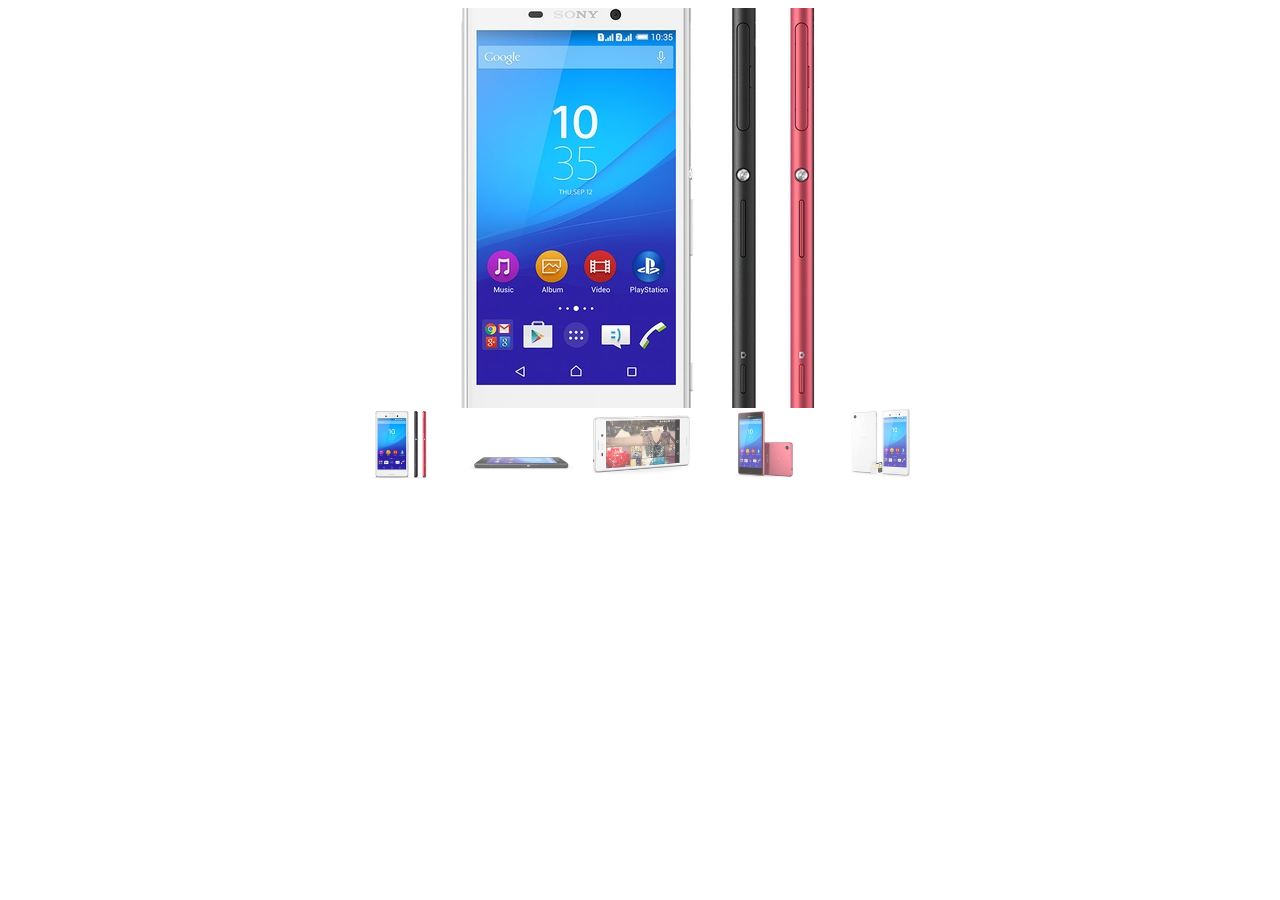
<file: details/slider.html>
<!DOCTYPE html>
<html>
<head>
    <meta http-equiv="content-type" content="text/html;charset=utf-8"/>
    <title>Amazing Slider</title>
    
    <!-- Insert to your webpage before the </head> -->
    <script src="sliderengine/jquery.js"></script>
    <script src="sliderengine/amazingslider.js"></script>
    <link rel="stylesheet" type="text/css" href="sliderengine/amazingslider-1.css">
    <script src="sliderengine/initslider-1.js"></script>
    <!-- End of head section HTML codes -->
    
</head>
<body>
    
    <!-- Insert to your webpage where you want to display the slider -->
    <div id="amazingslider-wrapper-1" style="display:block;position:relative;max-width:900px;margin:0px auto 88px;">
        <div id="amazingslider-1" style="display:block;position:relative;margin:0 auto;">
            <ul class="amazingslider-slides" style="display:none;">
                <li><img src="images/xperia-m4-aqua-dual-gallery-01.jpg" alt="xperia-m4-aqua-dual-gallery-01" />
                </li>
                <li><img src="images/xperia-m4-aqua-dual-gallery-02.jpg" alt="xperia-m4-aqua-dual-gallery-02" />
                </li>
                <li><img src="images/xperia-m4-aqua-dual-gallery-03.jpg" alt="xperia-m4-aqua-dual-gallery-03" />
                </li>
                <li><img src="images/xperia-m4-aqua-dual-gallery-04.jpg" alt="xperia-m4-aqua-dual-gallery-04" />
                </li>
                <li><img src="images/xperia-m4-aqua-dual-gallery-05.jpg" alt="xperia-m4-aqua-dual-gallery-05" />
                </li>
            </ul>
            <ul class="amazingslider-thumbnails" style="display:none;">
                <li><img src="images/xperia-m4-aqua-dual-gallery-01-tn.jpg" alt="xperia-m4-aqua-dual-gallery-01" /></li>
                <li><img src="images/xperia-m4-aqua-dual-gallery-02-tn.jpg" alt="xperia-m4-aqua-dual-gallery-02" /></li>
                <li><img src="images/xperia-m4-aqua-dual-gallery-03-tn.jpg" alt="xperia-m4-aqua-dual-gallery-03" /></li>
                <li><img src="images/xperia-m4-aqua-dual-gallery-04-tn.jpg" alt="xperia-m4-aqua-dual-gallery-04" /></li>
                <li><img src="images/xperia-m4-aqua-dual-gallery-05-tn.jpg" alt="xperia-m4-aqua-dual-gallery-05" /></li>
            </ul>
        </div>
    </div>
    <!-- End of body section HTML codes -->
    
</body>
</html>
</file>
<file: details/sliderengine/amazingslider-1.css>
/* blue button large */
.as-btn-blue-large {
  	display: inline-block;
  	border: none;
  	-webkit-box-sizing: border-box;
  	-moz-box-sizing: border-box;
  	box-sizing: border-box;
  	margin: 0;
  	background: #009cde;
  	font-family: "Lucida Sans Unicode","Lucida Grande",sans-serif,Arial;
  	color: #fff;
  	cursor: pointer;
  	text-align: center;
  	text-decoration: none;
  	text-shadow: none;
  	text-transform: none;
  	white-space: nowrap;
  	-webkit-font-smoothing: antialiased;
	padding: 10px 16px;
	font-size: 24px;
	font-weight: 300;
  	-webkit-border-radius: 4px;
  	-moz-border-radius: 4px;
  	border-radius: 4px;
}

.as-btn-blue-large:hover {
  	color: #fff;
  	background: #0285d2;
}

.as-btn-blue-large:focus {
  	outline: 0;
}

/* blue button medium */
.as-btn-blue-medium {
  	display: inline-block;
  	border: none;
  	-webkit-box-sizing: border-box;
  	-moz-box-sizing: border-box;
  	box-sizing: border-box;
  	margin: 0;
  	background: #009cde;
  	font-family: "Lucida Sans Unicode","Lucida Grande",sans-serif,Arial;
  	color: #fff;
  	cursor: pointer;
  	text-align: center;
  	text-decoration: none;
  	text-shadow: none;
  	text-transform: none;
  	white-space: nowrap;
  	-webkit-font-smoothing: antialiased;
	padding: 6px 12px;
	font-size: 14px;
	font-weight: normal;
  	-webkit-border-radius: 2px;
  	-moz-border-radius: 2px;
  	border-radius: 2px;
}

.as-btn-blue-medium:hover {
  	color: #fff;
  	background: #0285d2;
}

.as-btn-blue-medium:focus {
  	outline: 0;
}

/* blue button small */
.as-btn-blue-small {
  	display: inline-block;
  	border: none;
  	-webkit-box-sizing: border-box;
  	-moz-box-sizing: border-box;
  	box-sizing: border-box;
  	margin: 0;
  	background: #009cde;
  	font-family: "Lucida Sans Unicode","Lucida Grande",sans-serif,Arial;
  	color: #fff;
  	cursor: pointer;
  	text-align: center;
  	text-decoration: none;
  	text-shadow: none;
  	text-transform: none;
  	white-space: nowrap;
  	-webkit-font-smoothing: antialiased;
	padding: 5px 10px;
	font-size: 12px;
	font-weight: normal;
  	-webkit-border-radius: 0px;
  	-moz-border-radius: 0px;
  	border-radius: 0px;
}

.as-btn-blue-small:hover {
  	color: #fff;
  	background: #0285d2;
}

.as-btn-blue-small:focus {
  	outline: 0;
}

/* blue border large */
.as-btn-blueborder-large {
  	display: inline-block;
  	border: 2px solid #009cde;
  	-webkit-box-sizing: border-box;
  	-moz-box-sizing: border-box;
  	box-sizing: border-box;
  	margin: 0;
  	background: transparent;
  	font-family: "Lucida Sans Unicode","Lucida Grande",sans-serif,Arial;
  	color: #009cde;
  	cursor: pointer;
  	text-align: center;
  	text-decoration: none;
  	text-shadow: none;
  	text-transform: none;
  	vertical-align: baseline;
  	white-space: nowrap;
  	-webkit-font-smoothing: antialiased;
	padding: 10px 16px;
	font-size: 24px;
	font-weight: 300;
  	-webkit-border-radius: 4px;
  	-moz-border-radius: 4px;
  	border-radius: 4px;
}

.as-btn-blueborder-large:hover {
  	color: #fff;
  	background: #009cde;
}

.as-btn-blueborder-large:focus {
  	outline: 0;
}

/* blue border medium */
.as-btn-blueborder-medium {
  	display: inline-block;
  	border: 2px solid #009cde;
  	-webkit-box-sizing: border-box;
  	-moz-box-sizing: border-box;
  	box-sizing: border-box;
  	margin: 0;
  	background: transparent;
  	font-family: "Lucida Sans Unicode","Lucida Grande",sans-serif,Arial;
  	color: #009cde;
  	cursor: pointer;
  	text-align: center;
  	text-decoration: none;
  	text-shadow: none;
  	text-transform: none;
  	vertical-align: baseline;
  	white-space: nowrap;
  	-webkit-font-smoothing: antialiased;
	padding: 6px 12px;
	font-size: 14px;
	font-weight: normal;
  	-webkit-border-radius: 2px;
  	-moz-border-radius: 2px;
  	border-radius: 2px;
}

.as-btn-blueborder-medium:hover {
  	color: #fff;
  	background: #009cde;
}

.as-btn-blueborder-medium:focus {
  	outline: 0;
}

/* blue border small */
.as-btn-blueborder-small {
  	display: inline-block;
  	border: 2px solid #009cde;
  	-webkit-box-sizing: border-box;
  	-moz-box-sizing: border-box;
  	box-sizing: border-box;
  	margin: 0;
  	background: transparent;
  	font-family: "Lucida Sans Unicode","Lucida Grande",sans-serif,Arial;
  	color: #009cde;
  	cursor: pointer;
  	text-align: center;
  	text-decoration: none;
  	text-shadow: none;
  	text-transform: none;
  	vertical-align: baseline;
  	white-space: nowrap;
  	-webkit-font-smoothing: antialiased;
	padding: 5px 10px;
	font-size: 12px;
	font-weight: normal;
  	-webkit-border-radius: 0px;
  	-moz-border-radius: 0px;
  	border-radius: 0px;
}

.as-btn-blueborder-small:hover {
  	color: #fff;
  	background: #009cde;
}

.as-btn-blueborder-small:focus {
  	outline: 0;
}

/* orange button large */
.as-btn-orange-large {
  	display: inline-block;
  	border: none;
  	-webkit-box-sizing: border-box;
  	-moz-box-sizing: border-box;
  	box-sizing: border-box;
  	margin: 0;
  	background: #f7a020;
  	font-family: "Lucida Sans Unicode","Lucida Grande",sans-serif,Arial;
  	color: #fff;
  	cursor: pointer;
  	text-align: center;
  	text-decoration: none;
  	text-shadow: none;
  	text-transform: none;
  	white-space: nowrap;
  	-webkit-font-smoothing: antialiased;
	padding: 10px 16px;
	font-size: 24px;
	font-weight: 300;
  	-webkit-border-radius: 4px;
  	-moz-border-radius: 4px;
  	border-radius: 4px;
}

.as-btn-orange-large:hover {
  	color: #fff;
  	background: #ffc030;
}

.as-btn-orange-large:focus {
  	outline: 0;
}

/* orange button medium */
.as-btn-orange-medium {
  	display: inline-block;
  	border: none;
  	-webkit-box-sizing: border-box;
  	-moz-box-sizing: border-box;
  	box-sizing: border-box;
  	margin: 0;
  	background: #f7a020;
  	font-family: "Lucida Sans Unicode","Lucida Grande",sans-serif,Arial;
  	color: #fff;
  	cursor: pointer;
  	text-align: center;
  	text-decoration: none;
  	text-shadow: none;
  	text-transform: none;
  	white-space: nowrap;
  	-webkit-font-smoothing: antialiased;
	padding: 6px 12px;
	font-size: 14px;
	font-weight: normal;
  	-webkit-border-radius: 2px;
  	-moz-border-radius: 2px;
  	border-radius: 2px;
}

.as-btn-orange-medium:hover {
  	color: #fff;
  	background: #ffc030;
}

.as-btn-orange-medium:focus {
  	outline: 0;
}

/* orange button small */
.as-btn-orange-small {
  	display: inline-block;
  	border: none;
  	-webkit-box-sizing: border-box;
  	-moz-box-sizing: border-box;
  	box-sizing: border-box;
  	margin: 0;
  	background: #f7a020;
  	font-family: "Lucida Sans Unicode","Lucida Grande",sans-serif,Arial;
  	color: #fff;
  	cursor: pointer;
  	text-align: center;
  	text-decoration: none;
  	text-shadow: none;
  	text-transform: none;
  	white-space: nowrap;
  	-webkit-font-smoothing: antialiased;
	padding: 5px 10px;
	font-size: 12px;
	font-weight: normal;
  	-webkit-border-radius: 0px;
  	-moz-border-radius: 0px;
  	border-radius: 0px;
}

.as-btn-orange-small:hover {
  	color: #fff;
  	background: #ffc030;
}

.as-btn-orange-small:focus {
  	outline: 0;
}

/* orange border large */
.as-btn-orangeborder-large {
  	display: inline-block;
  	border: 2px solid #f7a020;
  	-webkit-box-sizing: border-box;
  	-moz-box-sizing: border-box;
  	box-sizing: border-box;
  	margin: 0;
  	background: transparent;
  	font-family: "Lucida Sans Unicode","Lucida Grande",sans-serif,Arial;
  	color: #f7a020;
  	cursor: pointer;
  	text-align: center;
  	text-decoration: none;
  	text-shadow: none;
  	text-transform: none;
  	vertical-align: baseline;
  	white-space: nowrap;
  	-webkit-font-smoothing: antialiased;
	padding: 10px 16px;
	font-size: 24px;
	font-weight: 300;
  	-webkit-border-radius: 4px;
  	-moz-border-radius: 4px;
  	border-radius: 4px;
}

.as-btn-orangeborder-large:hover {
  	color: #fff;
  	background: #f7a020;
}

.as-btn-orangeborder-large:focus {
  	outline: 0;
}

/* orange border medium */
.as-btn-orangeborder-medium {
  	display: inline-block;
  	border: 2px solid #f7a020;
  	-webkit-box-sizing: border-box;
  	-moz-box-sizing: border-box;
  	box-sizing: border-box;
  	margin: 0;
  	background: transparent;
  	font-family: "Lucida Sans Unicode","Lucida Grande",sans-serif,Arial;
  	color: #f7a020;
  	cursor: pointer;
  	text-align: center;
  	text-decoration: none;
  	text-shadow: none;
  	text-transform: none;
  	vertical-align: baseline;
  	white-space: nowrap;
  	-webkit-font-smoothing: antialiased;
	padding: 6px 12px;
	font-size: 14px;
	font-weight: normal;
  	-webkit-border-radius: 2px;
  	-moz-border-radius: 2px;
  	border-radius: 2px;
}

.as-btn-orangeborder-medium:hover {
  	color: #fff;
  	background: #f7a020;
}

.as-btn-orangeborder-medium:focus {
  	outline: 0;
}

/* orange border small */
.as-btn-orangeborder-small {
  	display: inline-block;
  	border: 2px solid #f7a020;
  	-webkit-box-sizing: border-box;
  	-moz-box-sizing: border-box;
  	box-sizing: border-box;
  	margin: 0;
  	background: transparent;
  	font-family: "Lucida Sans Unicode","Lucida Grande",sans-serif,Arial;
  	color: #f7a020;
  	cursor: pointer;
  	text-align: center;
  	text-decoration: none;
  	text-shadow: none;
  	text-transform: none;
  	vertical-align: baseline;
  	white-space: nowrap;
  	-webkit-font-smoothing: antialiased;
	padding: 5px 10px;
	font-size: 12px;
	font-weight: normal;
  	-webkit-border-radius: 0px;
  	-moz-border-radius: 0px;
  	border-radius: 0px;
}

.as-btn-orangeborder-small:hover {
  	color: #fff;
  	background: #f7a020;
}

.as-btn-orangeborder-small:focus {
  	outline: 0;
}

/* white button large */
.as-btn-white-large {
  	display: inline-block;
  	border: none;
  	-webkit-box-sizing: border-box;
  	-moz-box-sizing: border-box;
  	box-sizing: border-box;
  	margin: 0;
  	background: #fff;
  	font-family: "Lucida Sans Unicode","Lucida Grande",sans-serif,Arial;
  	color: #444;
  	cursor: pointer;
  	text-align: center;
  	text-decoration: none;
  	text-shadow: none;
  	text-transform: none;
  	white-space: nowrap;
  	-webkit-font-smoothing: antialiased;
	padding: 10px 16px;
	font-size: 24px;
	font-weight: 300;
  	-webkit-border-radius: 4px;
  	-moz-border-radius: 4px;
  	border-radius: 4px;
}

.as-btn-white-large:hover {
  	color: #fff;
  	background: #444;
}

.as-btn-white-large:focus {
  	outline: 0;
}

/* white button medium */
.as-btn-white-medium {
  	display: inline-block;
  	border: none;
  	-webkit-box-sizing: border-box;
  	-moz-box-sizing: border-box;
  	box-sizing: border-box;
  	margin: 0;
  	background: #fff;
  	font-family: "Lucida Sans Unicode","Lucida Grande",sans-serif,Arial;
  	color: #444;
  	cursor: pointer;
  	text-align: center;
  	text-decoration: none;
  	text-shadow: none;
  	text-transform: none;
  	white-space: nowrap;
  	-webkit-font-smoothing: antialiased;
	padding: 6px 12px;
	font-size: 14px;
	font-weight: normal;
  	-webkit-border-radius: 2px;
  	-moz-border-radius: 2px;
  	border-radius: 2px;
}

.as-btn-white-medium:hover {
  	color: #fff;
  	background: #444;
}

.as-btn-white-medium:focus {
  	outline: 0;
}

/* white button small */
.as-btn-white-small {
  	display: inline-block;
  	border: none;
  	-webkit-box-sizing: border-box;
  	-moz-box-sizing: border-box;
  	box-sizing: border-box;
  	margin: 0;
  	background: #fff;
  	font-family: "Lucida Sans Unicode","Lucida Grande",sans-serif,Arial;
  	color: #444;
  	cursor: pointer;
  	text-align: center;
  	text-decoration: none;
  	text-shadow: none;
  	text-transform: none;
  	white-space: nowrap;
  	-webkit-font-smoothing: antialiased;
	padding: 5px 10px;
	font-size: 12px;
	font-weight: normal;
  	-webkit-border-radius: 0px;
  	-moz-border-radius: 0px;
  	border-radius: 0px;
}

.as-btn-white-small:hover {
  	color: #fff;
  	background: #444;
}

.as-btn-white-small:focus {
  	outline: 0;
}

/* white border large */
.as-btn-whiteborder-large {
  	display: inline-block;
  	border: 2px solid #fff;
  	-webkit-box-sizing: border-box;
  	-moz-box-sizing: border-box;
  	box-sizing: border-box;
  	margin: 0;
  	background: transparent;
  	font-family: "Lucida Sans Unicode","Lucida Grande",sans-serif,Arial;
  	color: #fff;
  	cursor: pointer;
  	text-align: center;
  	text-decoration: none;
  	text-shadow: none;
  	text-transform: none;
  	vertical-align: baseline;
  	white-space: nowrap;
  	-webkit-font-smoothing: antialiased;
	padding: 10px 16px;
	font-size: 24px;
	font-weight: 300;
  	-webkit-border-radius: 4px;
  	-moz-border-radius: 4px;
  	border-radius: 4px;
}

.as-btn-whiteborder-large:hover {
  	color: #444;
  	background: #fff;
}

.as-btn-whiteborder-large:focus {
  	outline: 0;
}

/* white border medium */
.as-btn-whiteborder-medium {
  	display: inline-block;
  	border: 2px solid #fff;
  	-webkit-box-sizing: border-box;
  	-moz-box-sizing: border-box;
  	box-sizing: border-box;
  	margin: 0;
  	background: transparent;
  	font-family: "Lucida Sans Unicode","Lucida Grande",sans-serif,Arial;
  	color: #fff;
  	cursor: pointer;
  	text-align: center;
  	text-decoration: none;
  	text-shadow: none;
  	text-transform: none;
  	vertical-align: baseline;
  	white-space: nowrap;
  	-webkit-font-smoothing: antialiased;
	padding: 6px 12px;
	font-size: 14px;
	font-weight: normal;
  	-webkit-border-radius: 2px;
  	-moz-border-radius: 2px;
  	border-radius: 2px;
}

.as-btn-whiteborder-medium:hover {
  	color: #444;
  	background: #fff;
}

.as-btn-whiteborder-medium:focus {
  	outline: 0;
}

/* white border small */
.as-btn-whiteborder-small {
  	display: inline-block;
  	border: 2px solid #fff;
  	-webkit-box-sizing: border-box;
  	-moz-box-sizing: border-box;
  	box-sizing: border-box;
  	margin: 0;
  	background: transparent;
  	font-family: "Lucida Sans Unicode","Lucida Grande",sans-serif,Arial;
  	color: #fff;
  	cursor: pointer;
  	text-align: center;
  	text-decoration: none;
  	text-shadow: none;
  	text-transform: none;
  	vertical-align: baseline;
  	white-space: nowrap;
  	-webkit-font-smoothing: antialiased;
	padding: 5px 10px;
	font-size: 12px;
	font-weight: normal;
  	-webkit-border-radius: 0px;
  	-moz-border-radius: 0px;
  	border-radius: 0px;
}

.as-btn-whiteborder-small:hover {
  	color: #444;
  	background: #fff;
}

.as-btn-whiteborder-small:focus {
  	outline: 0;
}

/* navy button large */
.as-btn-navy-large {
  	display: inline-block;
  	border: none;
  	-webkit-box-sizing: border-box;
  	-moz-box-sizing: border-box;
  	box-sizing: border-box;
  	margin: 0;
  	background: #334455;
  	font-family: "Lucida Sans Unicode","Lucida Grande",sans-serif,Arial;
  	color: #fff;
  	cursor: pointer;
  	text-align: center;
  	text-decoration: none;
  	text-shadow: none;
  	text-transform: none;
  	white-space: nowrap;
  	-webkit-font-smoothing: antialiased;
	padding: 10px 16px;
	font-size: 24px;
	font-weight: 300;
  	-webkit-border-radius: 4px;
  	-moz-border-radius: 4px;
  	border-radius: 4px;
}

.as-btn-navy-large:hover {
  	color: #fff;
  	background: #445566;
}

.as-btn-navy-large:focus {
  	outline: 0;
}

/* navy button medium */
.as-btn-navy-medium {
  	display: inline-block;
  	border: none;
  	-webkit-box-sizing: border-box;
  	-moz-box-sizing: border-box;
  	box-sizing: border-box;
  	margin: 0;
  	background: #334455;
  	font-family: "Lucida Sans Unicode","Lucida Grande",sans-serif,Arial;
  	color: #fff;
  	cursor: pointer;
  	text-align: center;
  	text-decoration: none;
  	text-shadow: none;
  	text-transform: none;
  	white-space: nowrap;
  	-webkit-font-smoothing: antialiased;
	padding: 6px 12px;
	font-size: 14px;
	font-weight: normal;
  	-webkit-border-radius: 2px;
  	-moz-border-radius: 2px;
  	border-radius: 2px;
}

.as-btn-navy-medium:hover {
  	color: #fff;
  	background: #445566;
}

.as-btn-navy-medium:focus {
  	outline: 0;
}

/* navy button small */
.as-btn-navy-small {
  	display: inline-block;
  	border: none;
  	-webkit-box-sizing: border-box;
  	-moz-box-sizing: border-box;
  	box-sizing: border-box;
  	margin: 0;
  	background: #334455;
  	font-family: "Lucida Sans Unicode","Lucida Grande",sans-serif,Arial;
  	color: #fff;
  	cursor: pointer;
  	text-align: center;
  	text-decoration: none;
  	text-shadow: none;
  	text-transform: none;
  	white-space: nowrap;
  	-webkit-font-smoothing: antialiased;
	padding: 5px 10px;
	font-size: 12px;
	font-weight: normal;
  	-webkit-border-radius: 0px;
  	-moz-border-radius: 0px;
  	border-radius: 0px;
}

.as-btn-navy-small:hover {
  	color: #fff;
  	background: #445566;
}

.as-btn-navy-small:focus {
  	outline: 0;
}
</file>
